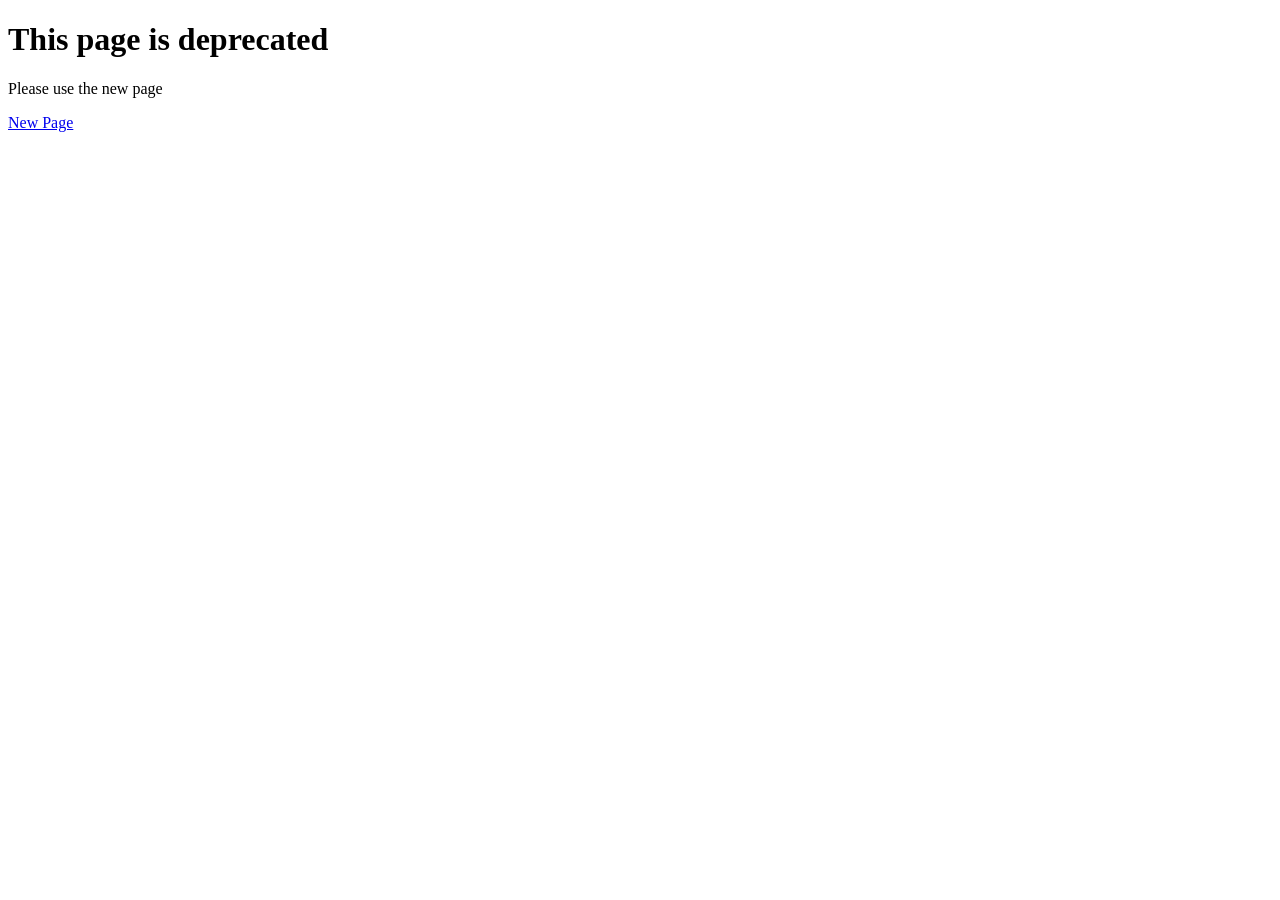
<file: http_server/public/deprecated_page.html>
<!doctype html>
<html lang="en">
<title>Deprecated Page</title>
    <body>
        <div class="container">
            <div class="row">
                <div class="col-md-12">
                    <div class="jumbotron">
                        <h1>This page is deprecated</h1>
                        <p>Please use the new page</p>
                        <a href="https://www.qq.com">New Page</a>
                    </div>
                </div>
            </div>
        </div>
</body>
</html>
</file>
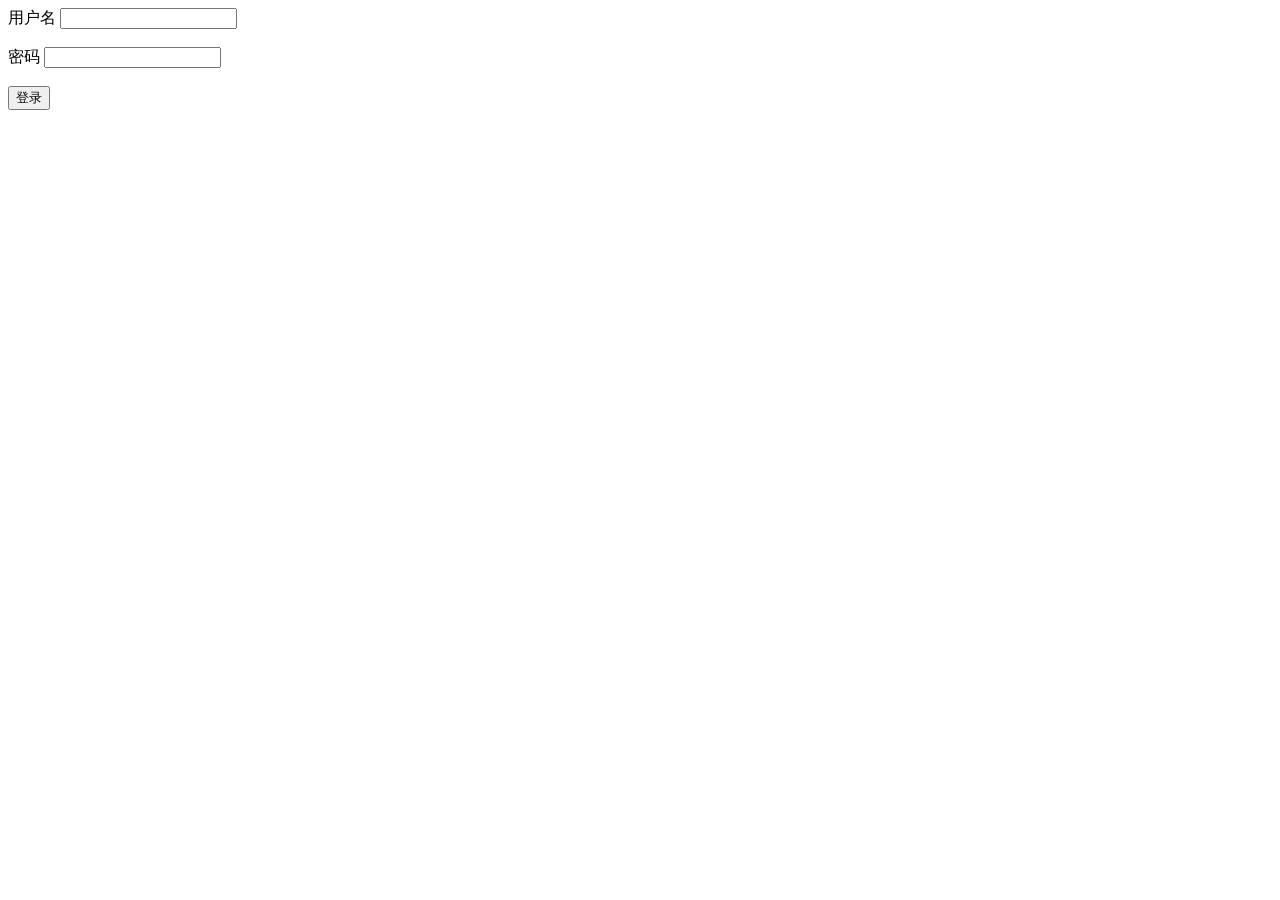
<file: http_server/public/login.html>
<!DOCTYPE html>
<html lang="zh-cn">
<head>
    <meta charset="UTF-8">
    <title>登录 - 技术博客</title>
</head>
<body>
<form action="/api/login" method="get">
    <label for="username">用户名</label>
    <input type="text" name="username" id="username"><br><br>

    <label for="password">密码</label>
    <input type="password" name="password" id="password"><br><br>

    <button type="submit">登录</button>

</form>
</body>
</html>

<!--<!DOCTYPE html>-->
<!--<html lang="zh-CN">-->
<!--<head>-->
<!--    <meta charset="UTF-8">-->
<!--    <meta name="viewport" content="width=device-width, initial-scale=1.0">-->
<!--    <title>登录 - 技术博客</title>-->
<!--    <link rel="stylesheet" href="/css/style.css">-->
<!--</head>-->
<!--<body class="auth-page">-->
<!--    <div class="auth-container">-->
<!--        <div class="auth-card">-->
<!--            <div class="auth-header">-->
<!--                <a href="/" class="logo">📝 技术博客</a>-->
<!--                <h1>欢迎回来</h1>-->
<!--                <p>登录您的账户</p>-->
<!--            </div>-->

<!--            <form class="auth-form" id="loginForm">-->
<!--                <div class="form-group">-->
<!--                    <label for="email">邮箱</label>-->
<!--                    <input type="email" id="email" name="email" placeholder="your@email.com" required>-->
<!--                    <span class="form-icon">✉️</span>-->
<!--                </div>-->

<!--                <div class="form-group">-->
<!--                    <label for="password">密码</label>-->
<!--                    <input type="password" id="password" name="password" placeholder="输入密码" required>-->
<!--                    <span class="form-icon">🔒</span>-->
<!--                    <a href="/forgot-password.html" class="forgot-link">忘记密码?</a>-->
<!--                </div>-->

<!--                <div class="form-group checkbox-group">-->
<!--                    <label class="checkbox-label">-->
<!--                        <input type="checkbox" id="remember" name="remember">-->
<!--                        <span class="checkmark"></span>-->
<!--                        记住我-->
<!--                    </label>-->
<!--                </div>-->

<!--                <button type="submit" class="btn-primary">登录</button>-->

<!--                <div class="social-login">-->
<!--                    <p>或使用以下方式登录</p>-->
<!--                    <div class="social-buttons">-->
<!--                        <button type="button" class="btn-social btn-github">-->
<!--                            <span>🐙</span> GitHub-->
<!--                        </button>-->
<!--                        <button type="button" class="btn-social btn-google">-->
<!--                            <span>🔵</span> Google-->
<!--                        </button>-->
<!--                    </div>-->
<!--                </div>-->
<!--            </form>-->

<!--            <div class="auth-footer">-->
<!--                <p>还没有账户? <a href="/register.html">立即注册</a></p>-->
<!--            </div>-->
<!--        </div>-->

<!--        <div class="auth-bg">-->
<!--            <div class="auth-bg-content">-->
<!--                <h2>分享您的技术见解</h2>-->
<!--                <p>加入我们的技术社区，记录学习历程，与志同道合的开发者交流</p>-->
<!--                <div class="stats">-->
<!--                    <div class="stat-item">-->
<!--                        <span class="stat-number">100+</span>-->
<!--                        <span class="stat-label">技术文章</span>-->
<!--                    </div>-->
<!--                    <div class="stat-item">-->
<!--                        <span class="stat-number">500+</span>-->
<!--                        <span class="stat-label">注册用户</span>-->
<!--                    </div>-->
<!--                    <div class="stat-item">-->
<!--                        <span class="stat-number">10k+</span>-->
<!--                        <span class="stat-label">月访问量</span>-->
<!--                    </div>-->
<!--                </div>-->
<!--            </div>-->
<!--        </div>-->
<!--    </div>-->

<!--    <script src="/js/auth.js"></script>-->
<!--</body>-->
<!--</html>-->
</file>
